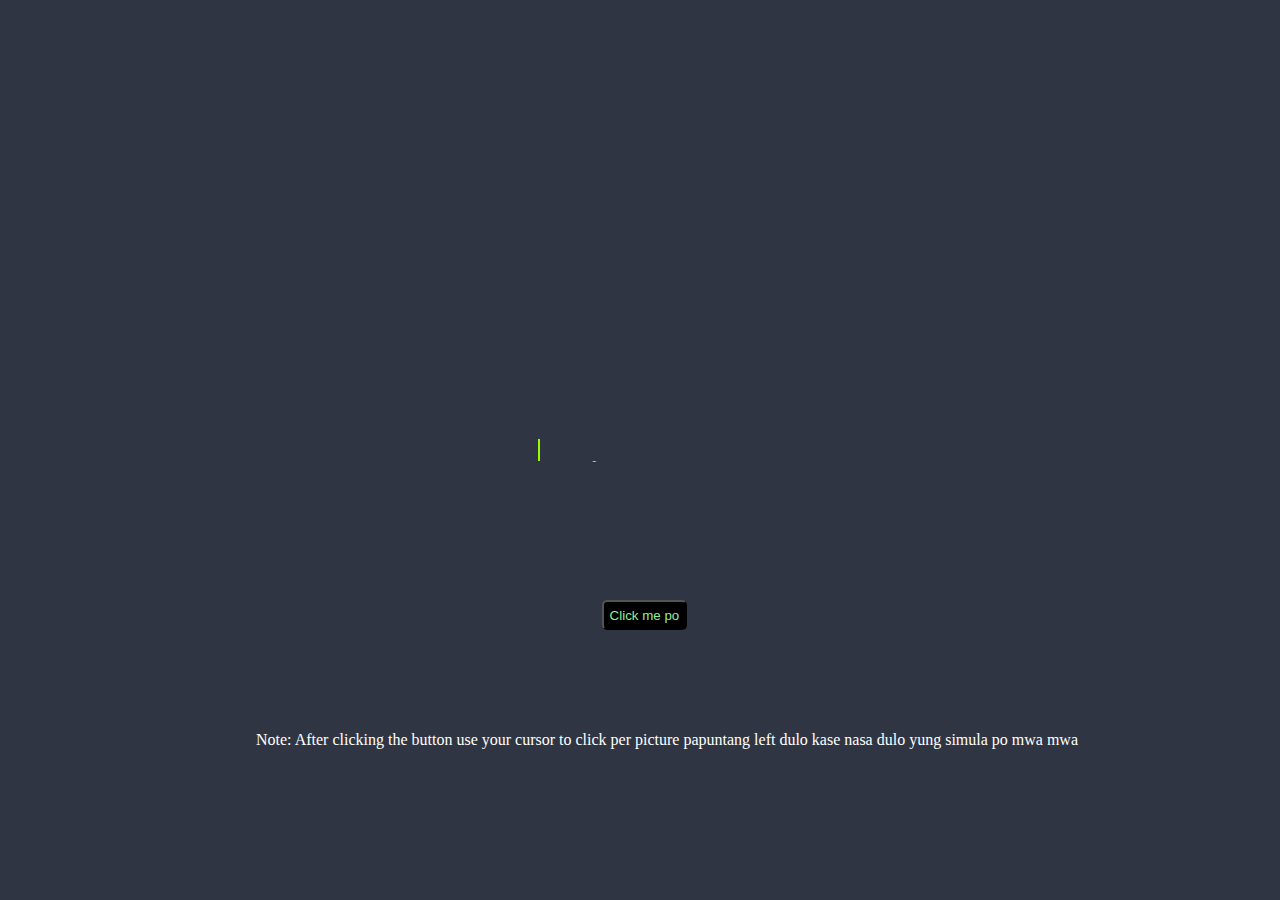
<file: index.html>
<!DOCTYPE html>
<html lang="en">
<head>
    <meta charset="UTF-8">
    <meta name="viewport" content="width=device-width, initial-scale=1.0">
    <meta name="Author" content="Mr.Macalacad">
    <link rel="stylesheet" href="2nd.css">
    <title>For Mrs. Macalacad</title>
</head>
<body>
<div class="animated-text">
    <span></span>
</div>
<a href="rio.html">
    <button class="btn" style="background-color: black;color:lightgreen;border-radius: 5px;">Click me po</button>
    </a>
    
    <p class="note">Note: After clicking the button use your cursor to click per picture papuntang left dulo kase nasa dulo yung simula po mwa mwa</p>
</body>
</html>
</file>
<file: 2nd.css>
body{
    padding: 0;
    margin: 0;
    background-color: #2f3542;
    color: white;
    height: 100vh;
    display: flex;
    align-items: center;
    justify-content: center;
    font-family: "Times New Roman";

 }

 .note{
    bottom: 15%;
    left: 20%;
    position: absolute;
 }

 
 .animated-text{
     font-size: 20px;
     font-weight: 600;
     min-width: 200px;

 }
 
 .btn{
   bottom: 30%;
    left: 47%;
    height: 30px ;
    width: 60;
    position: absolute;
 }
 .animated-text span{
     position: relative;
 }

 .animated-text span::before{
    content: "I love you the most";
    color: #94fc03;
    animation: words 20s infinite; 
 }
 .animated-text span::after{
    content: "";
    position: absolute;
    width: calc(100% + 8px);
    height: 100%;
    background-color: #2f3542;
    border-left: 2px solid #94fc03 ;
    right: -8px;
    animation: cursor .5s infinite, typing 20s steps(14) infinite;
 }

 @keyframes cursor {
    to{
        border-left: 2px solid #ff7f5000 ;
    }
 }

 @keyframes words {
    0%,20%{
        content:"Hi po eto yung sinasabing deadline today 11:59 hehe.........";
    }
    21%,40%{
        content:"Since wala na me maisip na gift I made this for you";
    }
    41%,60%{
        content:"It's a modern letter(?) ig AHHAHAHHA";
    }
    61%,80%{
        content:"Pero I hope you will like it";
    }
    81%,100%{
        content:"I love you so much kindly press the button po";
    }    
 }

 @keyframes typing {
    10%,15%,30%,35%,50%,55%,70%,75%,90%,95%{
        width: 0;
    }
    5%,20%,25%,40%,45%,60%,65%,80%,85%{
        width: calc(100% + 8px);
    }
 }
</file>
